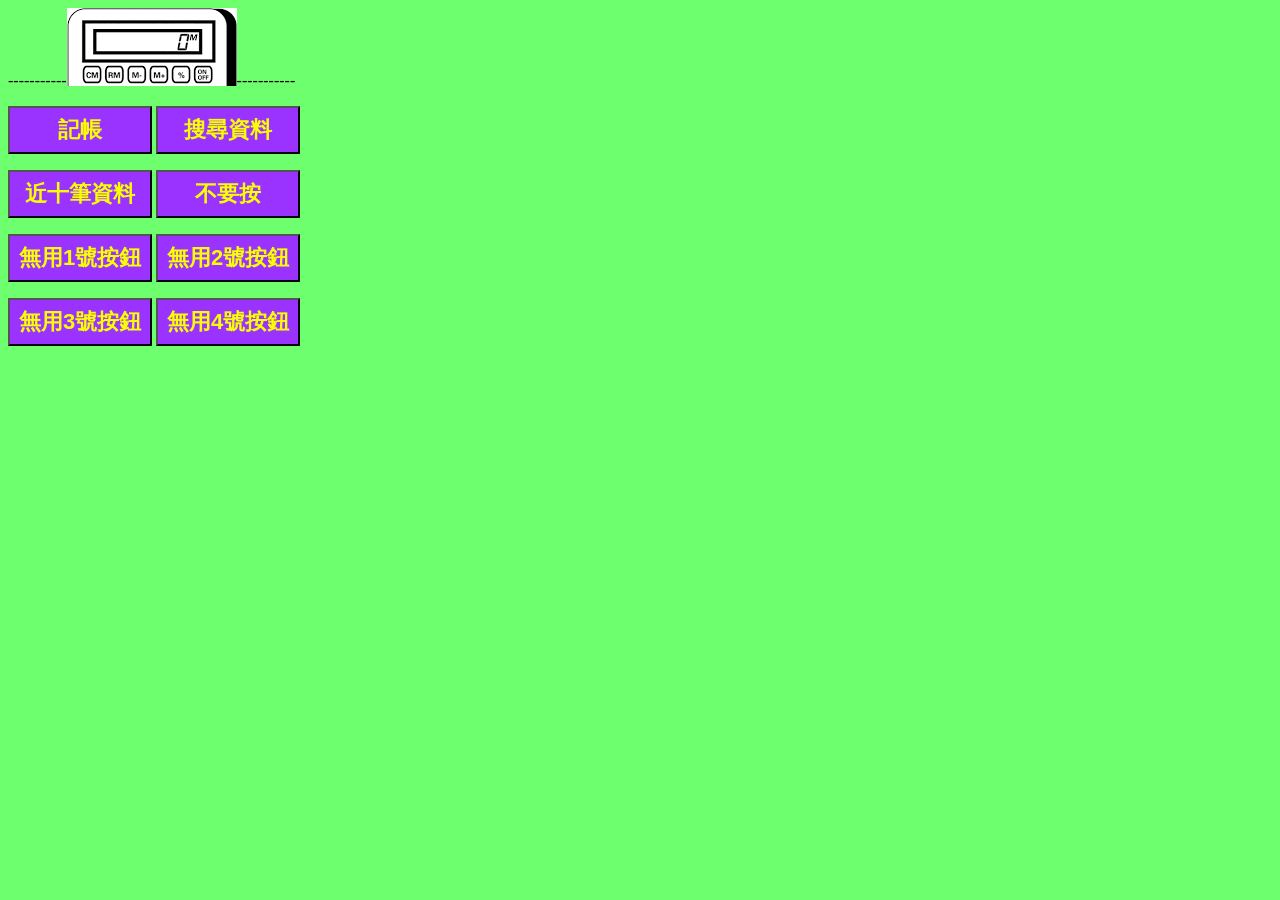
<file: index.html>
<!DOCTYPE html>
<html>
<head>
<meta name=”viewport” content=”width=device-width, initial-scale=1.0″>
	<title>記帳</title>
	<style>
body {
    background-color:#6EFF6E;
}

</style>
</head>
<body>

-----------<img src="images/as.jpg.png" id='titleImg'>-----------<p>
<button style="width:144px;height:48px;font-size:22px;background-color:#9a33ff;font-weight:bolder;color:#f9ff00;" onclick="window.location.href='ru45;4.html'">記帳</button>
<button style="width:144px;height:48px;font-size:22px;background-color:#9a33ff;font-weight:bolder;color:#f9ff00;" onclick="window.location.href='t86vmp6.html'">搜尋資料</button><p>
<button style="width:144px;height:48px;font-size:22px;background-color:#9a33ff;font-weight:bolder;color:#f9ff00;" onclick="window.location.href='rgririnm.html'">近十筆資料</button>
<button style="width:144px;height:48px;font-size:22px;background-color:#9a33ff;font-weight:bolder;color:#f9ff00;" onclick="alert('就叫你不要按');alert('就叫你不要按');alert('就叫你不要按');alert('就叫你不要按');alert('就叫你不要按');alert('就叫你不要按');alert('就叫你不要按');alert('就叫你不要按');alert('就叫你不要按');alert('就叫你不要按');alert('就叫你不要按');alert('就叫你不要按');alert('就叫你不要按');alert('就叫你不要按');alert('就叫你不要按');alert('就叫你不要按');alert('就叫你不要按');alert('就叫你不要按');alert('就叫你不要按');alert('就叫你不要按');alert('就叫你不要按');alert('就叫你不要按');alert('就叫你不要按');alert('就叫你不要按');alert('就叫你不要按');alert('就叫你不要按');alert('就叫你不要按');alert('就叫你不要按');alert('就叫你不要按');alert('就叫你不要按');alert('就叫你不要按');alert('就叫你不要按');alert('就叫你不要按');alert('就叫你不要按');alert('就叫你不要按');alert('就叫你不要按');alert('就叫你不要按');alert('就叫你不要按');alert('就叫你不要按');alert('就叫你不要按');alert('就叫你不要按');alert('就叫你不要按');alert('就叫你不要按');alert('就叫你不要按');alert('就叫你不要按');alert('就叫你不要按');alert('就叫你不要按');alert('就叫你不要按');alert('就叫你不要按');alert('就叫你不要按');alert('就叫你不要按');alert('就叫你不要按');alert('就叫你不要按');alert('就叫你不要按');alert('就叫你不要按');alert('就叫你不要按');alert('就叫你不要按');alert('就叫你不要按');alert('就叫你不要按');alert('就叫你不要按');alert('就叫你不要按');alert('就叫你不要按');alert('就叫你不要按');alert('就叫你不要按');alert('就叫你不要按');alert('就叫你不要按');alert('就叫你不要按');alert('就叫你不要按');alert('就叫你不要按');alert('就叫你不要按');alert('就叫你不要按');alert('就叫你不要按');alert('就叫你不要按');alert('就叫你不要按');alert('就叫你不要按');alert('就叫你不要按');alert('就叫你不要按');alert('就叫你不要按');alert('就叫你不要按');alert('就叫你不要按');alert('就叫你不要按');alert('就叫你不要按');alert('就叫你不要按');alert('就叫你不要按');alert('就叫你不要按');alert('就叫你不要按');alert('就叫你不要按');alert('就叫你不要按');alert('就叫你不要按');alert('就叫你不要按');alert('就叫你不要按');alert('就叫你不要按');alert('就叫你不要按');alert('就叫你不要按');alert('就叫你不要按');alert('就叫你不要按');alert('就叫你不要按');alert('就叫你不要按');alert('就叫你不要按');alert('就叫你不要按');alert('就叫你不要按');alert('就叫你不要按');alert('就叫你不要按');alert('就叫你不要按');alert('就叫你不要按');alert('就叫你不要按');alert('就叫你不要按');alert('就叫你不要按');alert('就叫你不要按');alert('就叫你不要按');alert('就叫你不要按');alert('就叫你不要按');alert('就叫你不要按');alert('就叫你不要按');alert('就叫你不要按');alert('就叫你不要按');alert('就叫你不要按');alert('就叫你不要按');alert('就叫你不要按');alert('就叫你不要按');alert('就叫你不要按');alert('就叫你不要按');alert('就叫你不要按');alert('就叫你不要按');alert('就叫你不要按');alert('就叫你不要按');alert('就叫你不要按');alert('就叫你不要按');alert('就叫你不要按');alert('就叫你不要按');alert('就叫你不要按');alert('就叫你不要按');alert('就叫你不要按');alert('就叫你不要按');alert('就叫你不要按');alert('就叫你不要按');alert('就叫你不要按');alert('就叫你不要按');alert('就叫你不要按');alert('就叫你不要按');alert('就叫你不要按');alert('就叫你不要按');alert('就叫你不要按');alert('就叫你不要按');alert('就叫你不要按');alert('就叫你不要按');alert('就叫你不要按');alert('就叫你不要按');alert('就叫你不要按');alert('就叫你不要按');alert('就叫你不要按');alert('就叫你不要按');alert('就叫你不要按');alert('就叫你不要按');alert('就叫你不要按');alert('就叫你不要按');alert('就叫你不要按');alert('就叫你不要按');alert('就叫你不要按');alert('就叫你不要按');alert('就叫你不要按');alert('就叫你不要按');alert('就叫你不要按');alert('就叫你不要按');alert('就叫你不要按');alert('就叫你不要按');alert('就叫你不要按');alert('就叫你不要按');alert('就叫你不要按');alert('就叫你不要按');alert('就叫你不要按');alert('就叫你不要按');alert('就叫你不要按');alert('就叫你不要按');alert('就叫你不要按');alert('就叫你不要按');alert('就叫你不要按');alert('就叫你不要按');alert('就叫你不要按');alert('就叫你不要按');alert('就叫你不要按');alert('就叫你不要按');alert('就叫你不要按');alert('就叫你不要按');alert('就叫你不要按');alert('就叫你不要按');alert('就叫你不要按');alert('就叫你不要按');alert('就叫你不要按');alert('就叫你不要按');alert('就叫你不要按');alert('就叫你不要按');alert('就叫你不要按');alert('就叫你不要按');alert('就叫你不要按');alert('就叫你不要按');alert('就叫你不要按');alert('就叫你不要按');alert('就叫你不要按');alert('就叫你不要按');alert('就叫你不要按');alert('就叫你不要按');alert('就叫你不要按');alert('就叫你不要按');alert('就叫你不要按');alert('就叫你不要按');alert('就叫你不要按');alert('就叫你不要按');alert('就叫你不要按');alert('就叫你不要按');alert('就叫你不要按');alert('就叫你不要按');alert('就叫你不要按');alert('就叫你不要按');alert('就叫你不要按');alert('就叫你不要按');alert('就叫你不要按');alert('就叫你不要按');alert('就叫你不要按');alert('就叫你不要按');alert('就叫你不要按');alert('就叫你不要按');alert('就叫你不要按');alert('就叫你不要按');alert('就叫你不要按');alert('就叫你不要按');alert('就叫你不要按');alert('就叫你不要按');alert('就叫你不要按');alert('就叫你不要按');alert('就叫你不要按');alert('就叫你不要按');alert('就叫你不要按');alert('就叫你不要按');alert('就叫你不要按');alert('就叫你不要按');alert('就叫你不要按');alert('就叫你不要按');alert('就叫你不要按');alert('就叫你不要按');alert('就叫你不要按');alert('就叫你不要按');alert('就叫你不要按');alert('就叫你不要按');alert('就叫你不要按');alert('就叫你不要按');alert('就叫你不要按');alert('就叫你不要按');alert('就叫你不要按');alert('就叫你不要按');alert('就叫你不要按');alert('就叫你不要按');alert('就叫你不要按');alert('就叫你不要按');alert('就叫你不要按');alert('就叫你不要按');alert('就叫你不要按');alert('就叫你不要按');alert('就叫你不要按');alert('就叫你不要按');alert('就叫你不要按');alert('就叫你不要按');alert('就叫你不要按');alert('就叫你不要按');alert('就叫你不要按');alert('就叫你不要按');alert('就叫你不要按');alert('就叫你不要按');alert('就叫你不要按');alert('就叫你不要按');alert('就叫你不要按');alert('就叫你不要按');alert('就叫你不要按');alert('就叫你不要按');alert('就叫你不要按');alert('就叫你不要按');alert('就叫你不要按');alert('就叫你不要按');alert('就叫你不要按');alert('就叫你不要按');alert('就叫你不要按');alert('就叫你不要按');alert('就叫你不要按');alert('就叫你不要按');alert('就叫你不要按');alert('就叫你不要按');alert('就叫你不要按');alert('就叫你不要按');alert('就叫你不要按');alert('就叫你不要按');alert('就叫你不要按');alert('就叫你不要按');alert('就叫你不要按');alert('就叫你不要按');alert('就叫你不要按');alert('就叫你不要按');alert('就叫你不要按');alert('就叫你不要按');alert('就叫你不要按');alert('就叫你不要按');alert('就叫你不要按');alert('就叫你不要按');alert('就叫你不要按');alert('就叫你不要按');alert('就叫你不要按');alert('就叫你不要按');alert('就叫你不要按');alert('就叫你不要按');alert('就叫你不要按');alert('就叫你不要按');alert('就叫你不要按');alert('就叫你不要按');alert('就叫你不要按');alert('就叫你不要按');alert('就叫你不要按');alert('就叫你不要按');alert('就叫你不要按');alert('就叫你不要按');alert('就叫你不要按');alert('就叫你不要按');alert('就叫你不要按');alert('就叫你不要按');alert('就叫你不要按');alert('就叫你不要按');alert('就叫你不要按');alert('就叫你不要按');alert('就叫你不要按');alert('就叫你不要按');alert('就叫你不要按');alert('就叫你不要按');alert('就叫你不要按');alert('就叫你不要按');alert('就叫你不要按');alert('就叫你不要按');alert('就叫你不要按');alert('就叫你不要按');alert('就叫你不要按');alert('就叫你不要按');alert('就叫你不要按');alert('就叫你不要按');alert('就叫你不要按');alert('就叫你不要按');alert('就叫你不要按');alert('就叫你不要按');alert('就叫你不要按');alert('就叫你不要按');alert('就叫你不要按');alert('就叫你不要按');alert('就叫你不要按');alert('就叫你不要按');alert('就叫你不要按');alert('就叫你不要按');alert('就叫你不要按');alert('就叫你不要按');alert('就叫你不要按');alert('就叫你不要按');alert('就叫你不要按');alert('就叫你不要按');alert('就叫你不要按');alert('就叫你不要按');alert('就叫你不要按');alert('就叫你不要按');alert('就叫你不要按');alert('就叫你不要按');alert('就叫你不要按');alert('就叫你不要按');alert('就叫你不要按');alert('就叫你不要按');alert('就叫你不要按');alert('就叫你不要按');alert('就叫你不要按');alert('就叫你不要按');alert('就叫你不要按');alert('就叫你不要按');alert('就叫你不要按');alert('就叫你不要按');alert('就叫你不要按');alert('就叫你不要按');alert('就叫你不要按');alert('就叫你不要按');alert('就叫你不要按');alert('就叫你不要按');alert('就叫你不要按');alert('就叫你不要按');alert('就叫你不要按');alert('就叫你不要按');alert('就叫你不要按');alert('就叫你不要按');alert('就叫你不要按');alert('就叫你不要按');alert('就叫你不要按');alert('就叫你不要按');alert('就叫你不要按');alert('就叫你不要按');alert('就叫你不要按');alert('就叫你不要按');alert('就叫你不要按');alert('就叫你不要按');alert('就叫你不要按');alert('就叫你不要按');alert('就叫你不要按');alert('就叫你不要按');alert('就叫你不要按');alert('就叫你不要按');alert('就叫你不要按');alert('就叫你不要按');alert('就叫你不要按');alert('就叫你不要按');alert('就叫你不要按');alert('就叫你不要按');alert('就叫你不要按');alert('就叫你不要按');alert('就叫你不要按');alert('就叫你不要按');alert('就叫你不要按');alert('就叫你不要按');alert('就叫你不要按');alert('就叫你不要按');alert('就叫你不要按');alert('就叫你不要按');alert('就叫你不要按');alert('就叫你不要按');alert('就叫你不要按');alert('就叫你不要按');alert('就叫你不要按');alert('就叫你不要按');alert('就叫你不要按');alert('就叫你不要按');alert('就叫你不要按');alert('就叫你不要按');alert('就叫你不要按');alert('就叫你不要按');alert('就叫你不要按');alert('就叫你不要按');alert('就叫你不要按');alert('就叫你不要按');alert('就叫你不要按');alert('就叫你不要按');alert('就叫你不要按');alert('就叫你不要按');alert('就叫你不要按');alert('就叫你不要按');alert('就叫你不要按');alert('就叫你不要按');alert('就叫你不要按');alert('就叫你不要按');alert('就叫你不要按');alert('就叫你不要按');alert('就叫你不要按');alert('就叫你不要按');alert('就叫你不要按');alert('就叫你不要按');alert('就叫你不要按');alert('就叫你不要按');alert('就叫你不要按');alert('就叫你不要按');alert('就叫你不要按');alert('就叫你不要按');alert('就叫你不要按');alert('就叫你不要按');alert('就叫你不要按');alert('就叫你不要按');alert('就叫你不要按');alert('就叫你不要按');alert('就叫你不要按');alert('就叫你不要按');alert('就叫你不要按');alert('就叫你不要按');alert('就叫你不要按');alert('就叫你不要按');alert('就叫你不要按');alert('就叫你不要按');alert('就叫你不要按');alert('就叫你不要按');alert('就叫你不要按');alert('就叫你不要按');alert('就叫你不要按');alert('就叫你不要按');alert('就叫你不要按');alert('就叫你不要按');alert('就叫你不要按');alert('就叫你不要按');alert('就叫你不要按');alert('就叫你不要按');alert('就叫你不要按');alert('就叫你不要按');alert('就叫你不要按');alert('就叫你不要按');alert('就叫你不要按');alert('就叫你不要按');alert('就叫你不要按');alert('就叫你不要按');alert('就叫你不要按');alert('就叫你不要按');alert('就叫你不要按');alert('就叫你不要按');alert('就叫你不要按');alert('就叫你不要按');alert('就叫你不要按');alert('就叫你不要按');alert('就叫你不要按');alert('就叫你不要按');alert('就叫你不要按');alert('就叫你不要按');alert('就叫你不要按');alert('就叫你不要按');alert('就叫你不要按');alert('就叫你不要按');alert('就叫你不要按');alert('就叫你不要按');alert('就叫你不要按');alert('就叫你不要按');alert('就叫你不要按');alert('就叫你不要按');alert('就叫你不要按');alert('就叫你不要按');alert('就叫你不要按');alert('就叫你不要按');alert('就叫你不要按');alert('就叫你不要按');alert('就叫你不要按');alert('就叫你不要按');alert('就叫你不要按');alert('就叫你不要按');alert('就叫你不要按');alert('就叫你不要按');alert('就叫你不要按');alert('就叫你不要按');alert('就叫你不要按');alert('就叫你不要按');alert('就叫你不要按');alert('就叫你不要按');alert('就叫你不要按');alert('就叫你不要按');alert('就叫你不要按');alert('就叫你不要按');alert('就叫你不要按');alert('就叫你不要按');alert('就叫你不要按');alert('就叫你不要按');">不要按</button><p>

<button style="width:144px;height:48px;font-size:22px;background-color:#9a33ff;font-weight:bolder;color:#f9ff00;" >無用1號按鈕</button>
<button style="width:144px;height:48px;font-size:22px;background-color:#9a33ff;font-weight:bolder;color:#f9ff00;" >無用2號按鈕</button><p>
<button style="width:144px;height:48px;font-size:22px;background-color:#9a33ff;font-weight:bolder;color:#f9ff00;" >無用3號按鈕</button>
<button style="width:144px;height:48px;font-size:22px;background-color:#9a33ff;font-weight:bolder;color:#f9ff00;" >無用4號按鈕</button>
</body>
</html>
</file>
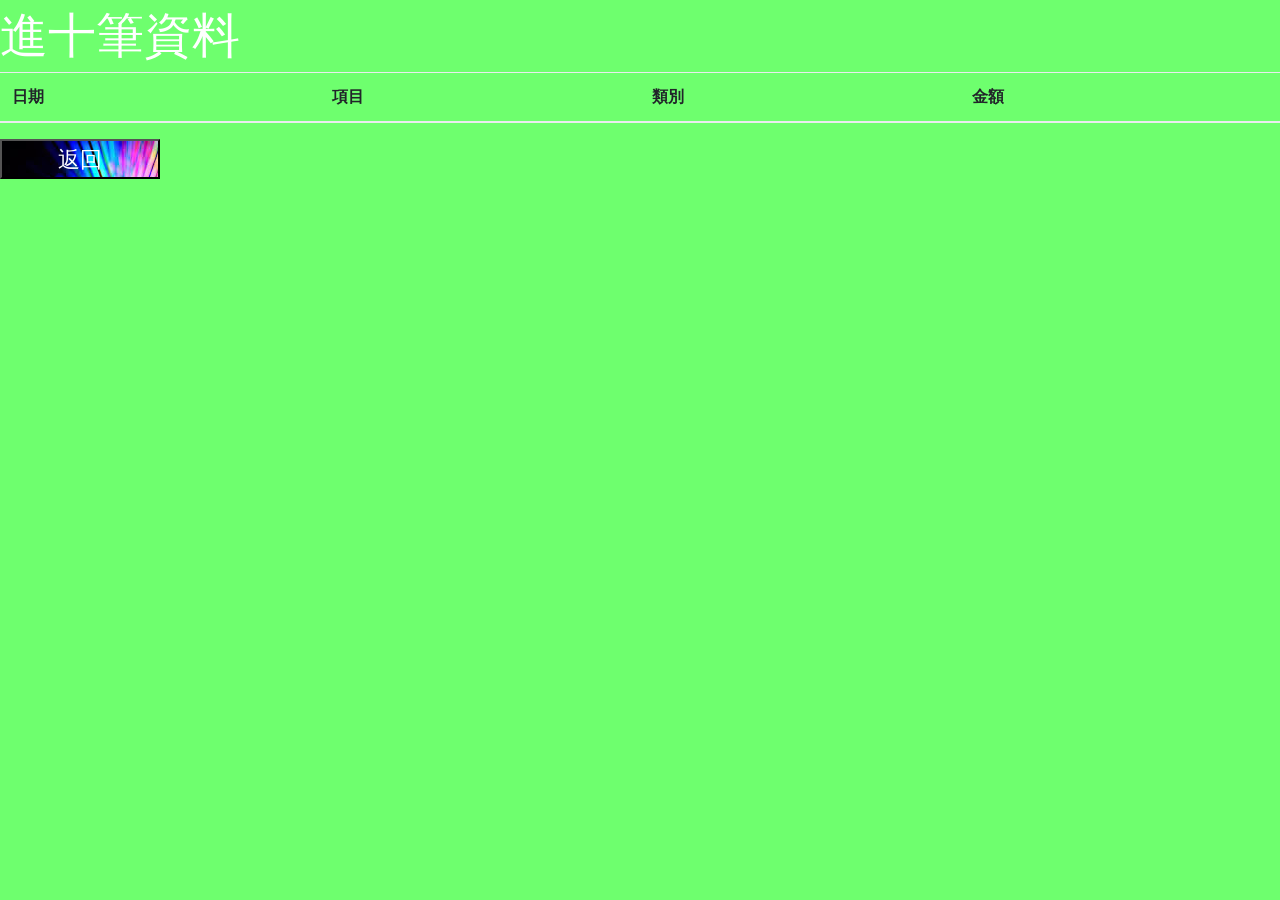
<file: rgririnm.html>
<!DOCTYPE html>
<html>
<head>
<link href="css/bootstrap.css" rel="stylesheet">
<script type="text/javascript" src="js/jquery-1.12.2.min.js"></script>
  <script type="text/javascript" src="js/fdb-all.min.js"></script>
	<title>進十筆資料</title>
	<style>
body {
    background-color:#6EFF6E;

</style>
</head>
<body>

<font color=#ffffff ; size="7">進十筆資料</font>
<table class="table table-striped">
  <thead>
    <tr>
      <th>日期</th>
      <th>項目</th>
      <th>類別</th>
      <th>金額</th>
    </tr>
  </thead>
  <tbody id="accountingTable">
   
  </tbody>
</table>
<input type="button" style="color:#ffffff;font-size:22px;width:160px;height:40px;background-image:url('images/asda.jpg');"onclick="window.location.href='index.html'" value="返回">
<script type="text/javascript" src="js/gu6.js"></script>
</body>
</html>
</file>
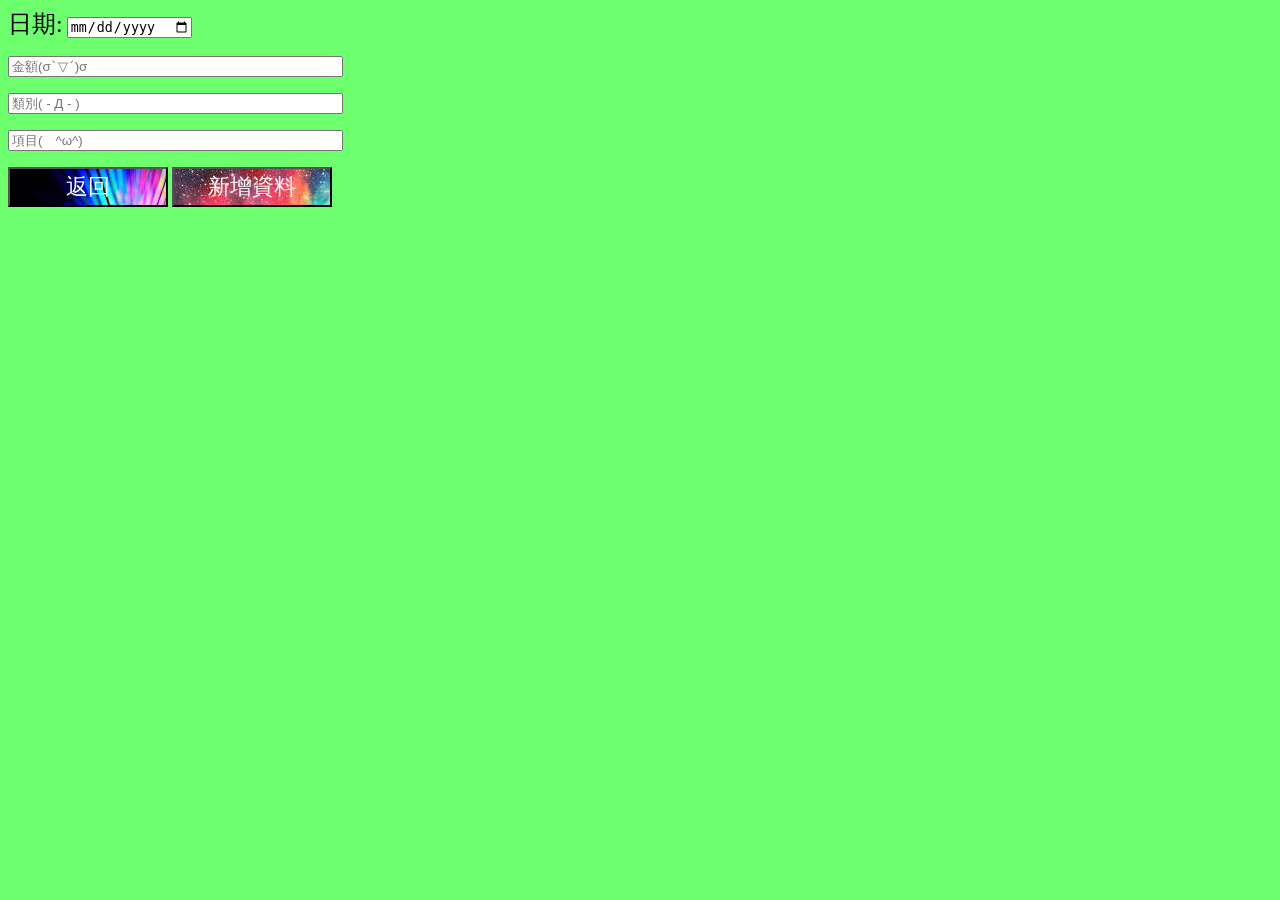
<file: ru45;4.html>
<!DOCTYPE html>
<html>
<head>
<meta name=”viewport” content=”width=device-width, initial-scale=1.0″>

<script type="text/javascript" src="js/jquery-1.12.2.min.js"></script>
	<script type="text/javascript" src="js/fdb-all.min.js"></script>

	<title>新增支出</title>
	<style>
body {
    background-color:#6EFF6E;
}

</style>
</head>
<body>

<font color=#000000 ; size="5">日期:</font>

<input type="date" class="form-control" id="date"><p>
<input id= money type="text" style="width:327px;"  placeholder="金額(σˋ▽ˊ)σ"><p>
<input id= category type="text" style="width:327px;"  placeholder="類別( - Д - )"><p>
<input id= item type="text" style="width:327px;"  placeholder="項目(　^ω^)"><p>
<input type="button" style="color:#ffffff;font-size:22px;width:160px;height:40px;background-image:url('images/asda.jpg');"onclick="window.location.href='index.html'" value="返回">
<input type="button" style="font-size:22px;width:160px;color:#ffffff;height:40px;background-image:url('images/zxcz.jfif');" id= submit value="新增資料">

<script type="text/javascript" src="js/index.js"></script>

</body>
</html>
</file>
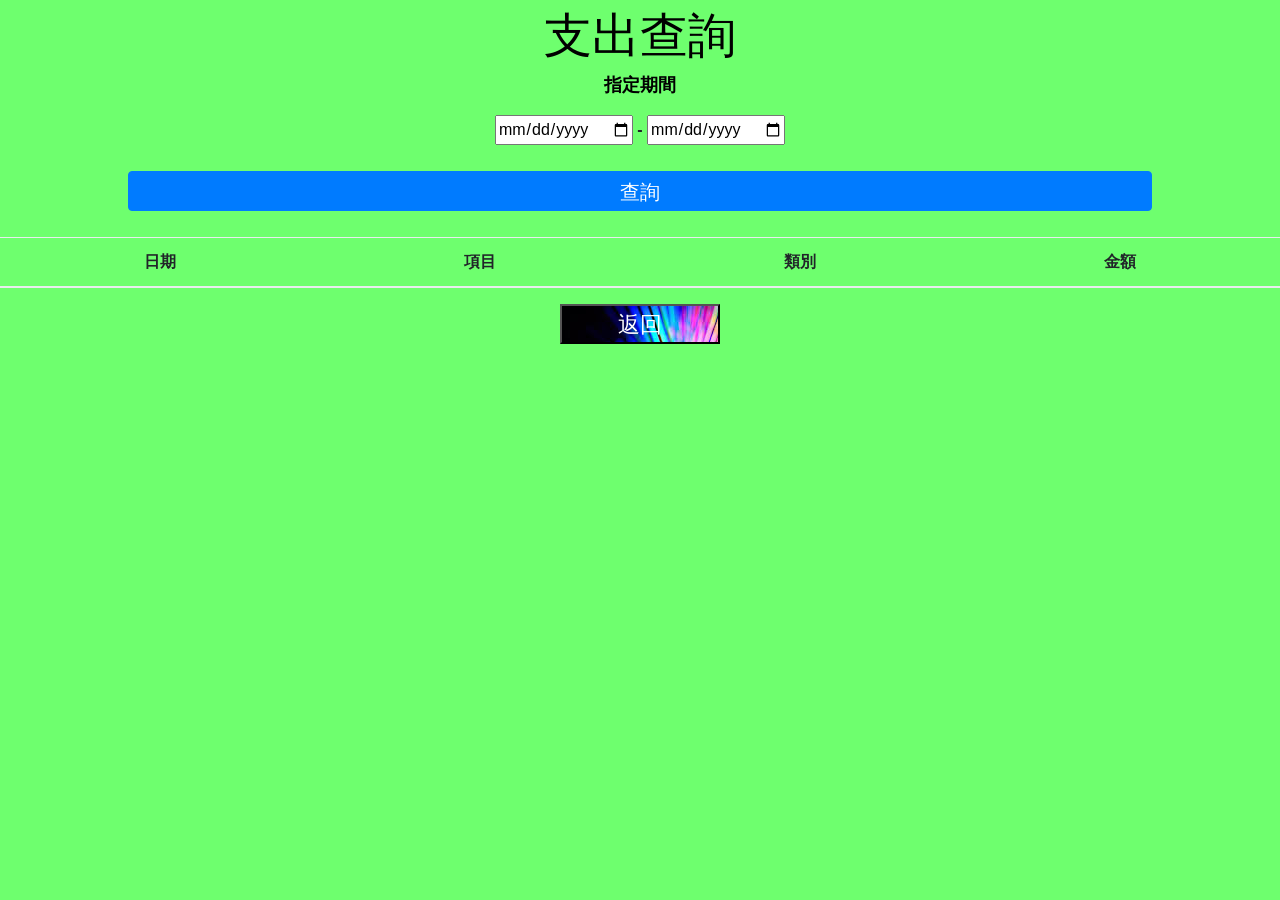
<file: t86vmp6.html>
<!DOCTYPE html>
<html>
<head>
<meta name="viewport" content="width=device-width, initial-scale=1, maximum-scale=1">
	<link href="css/bootstrap.css" rel="stylesheet">
	<link rel="stylesheet" type="text/css" href="css/style.css">
	<script type="text/javascript" src="js/jquery-1.12.2.min.js"></script>
	<script type="text/javascript" src="js/fdb-all.min.js"></script>
	<title>查詢</title>
	<style>
body {
    background-color:#6EFF6E;

</style>

</head>
<body>
<font color=#000000 ; size="7">支出查詢</font><p><b>
<font color=#000000 ; size="4">指定期間</font><p>

<input type="date" name="" id="fromTime"> - <input type="date" name="" id="toTime"><br><p>
<button class="btn btn-primary little" id="lookup">查詢</button>
<table class="table table-striped">
  <thead>
    <tr>
      <th>日期</th>
      <th>項目</th>
      <th>類別</th>
      <th>金額</th>
    </tr>
  </thead>
  <tbody id="accountingTable">
   
  </tbody>
</table>
<input type="button" style="color:#ffffff;font-size:22px;width:160px;height:40px;background-image:url('images/asda.jpg');"onclick="window.location.href='index.html'" value="返回">
<script type="text/javascript" src="js/lookup.js"></script>
</body>
</html>

</body>
</html>
</file>
<file: css/style.css>
.btn{
	width: 80%;
	height: 100px;
	margin: 10px;
	font-size: 30px;
}
#titleImg{
	width: 90%;
}
body{
	text-align: center;
}
@font-face {
    font-family: myFont;
    src: url("../font/myFont.ttf");
}
h1{
	font-family: myFont;
}
.form-control{
	width: 90%;
	margin: auto;
}
th{
	text-align: center;
}
.little{
	height: 40px;
	font-size: 20px;
}
</file>
